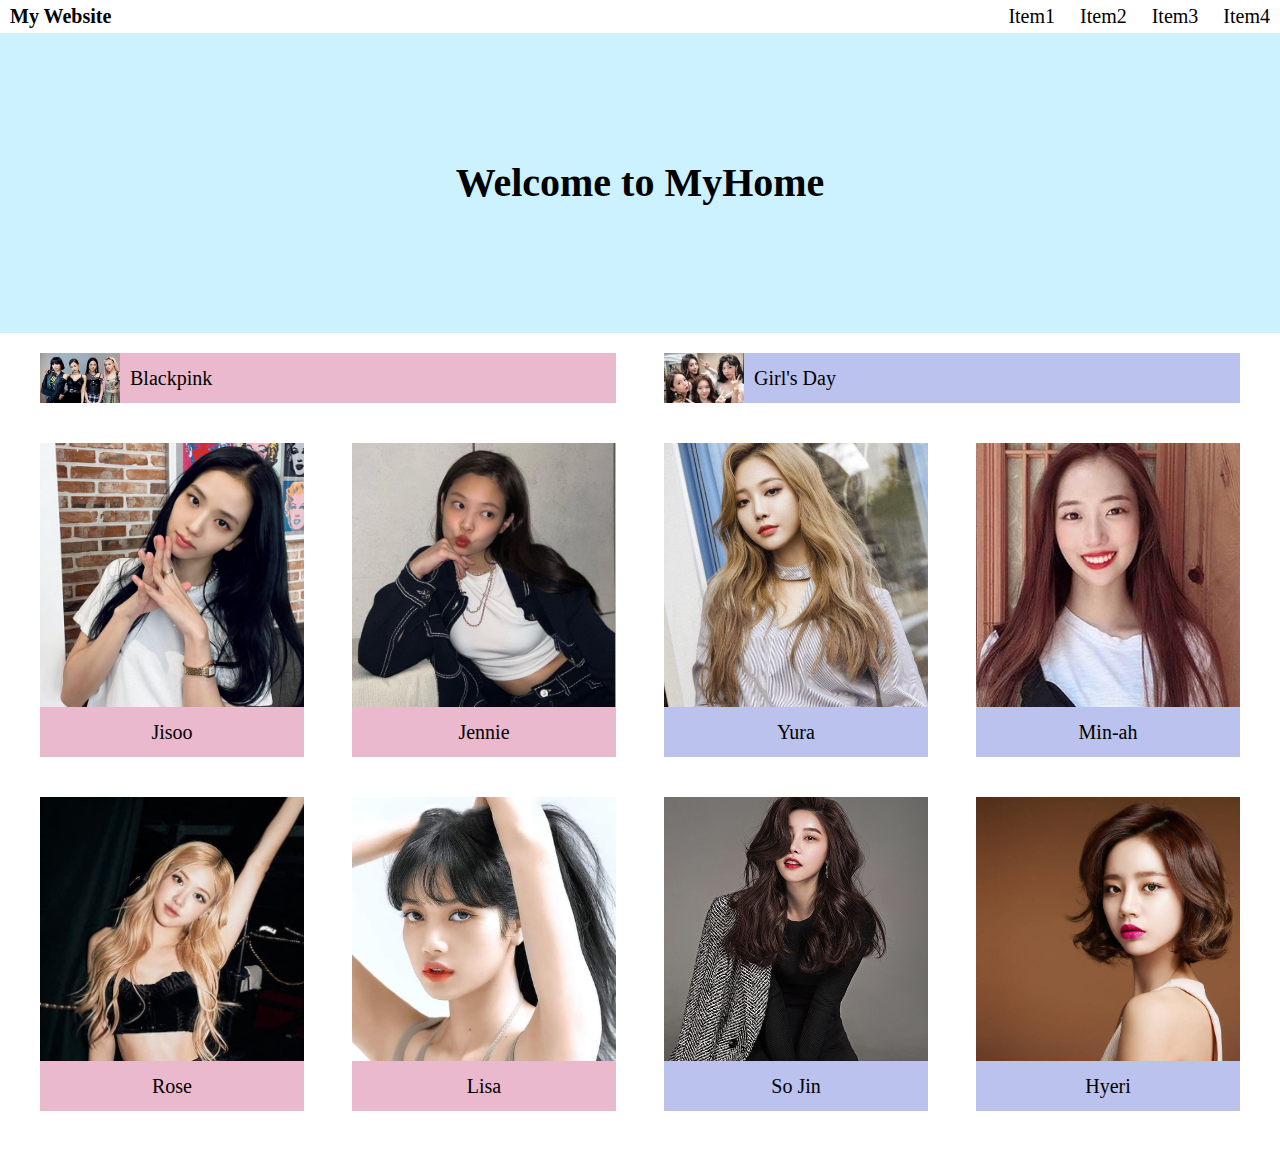
<file: index.html>
<!DOCTYPE html>
<html lang="zh-TW">
<head>
    <meta charset="UTF-8">
    <meta http-equiv="X-UA-Compatible" content="IE=edge">
    <meta name="viewport" content="width=device-width, initial-scale=1.0">
    <title>Ben_week01</title>

    <link rel="stylesheet" href="./css/index.css">
</head>
<body>
    <div class="wrapper">
        <header>
            <h2>My Website</h2>
            <ul class="header_ul">
                <li>Item1</li>
                <li>Item2</li>
                <li>Item3</li>
                <li>Item4</li>
            </ul>
            <div class="burger">
                <div class="line"></div>
            </div>
        </header>
        <section>
            <div class="title">
                <h2>Welcome to MyHome</h2>
            </div>
            <div class="content">
                <div class="promotions">
                    <div class="proItem">
                        <div class="proImg team1"></div>
                        <div class="teamName">Blackpink</div>
                    </div>
                    <div class="proItem">
                        <div class="proImg team2"></div>
                        <div class="teamName">Girl's Day</div>
                    </div>
                </div>
                <div class="itemBox">
                    <div class="item">
                        <div class="itemImg bp_m1"></div>
                        <div class="itemTxt teamR">Jisoo</div>
                    </div>
                    <div class="item">
                        <div class="itemImg bp_m2"></div>
                        <div class="itemTxt teamR">Jennie</div>
                    </div>
                    <div class="item">
                        <div class="itemImg gd_m1"></div>
                        <div class="itemTxt teamB">Yura</div>
                    </div>
                    <div class="item">
                        <div class="itemImg gd_m2"></div>
                        <div class="itemTxt teamB">Min-ah</div>
                    </div>
                    <div class="item">
                        <div class="itemImg bp_m3"></div>
                        <div class="itemTxt teamR">Rose</div>
                    </div>
                    <div class="item">
                        <div class="itemImg bp_m4"></div>
                        <div class="itemTxt teamR">Lisa</div>
                    </div>
                    <div class="item">
                        <div class="itemImg gd_m3"></div>
                        <div class="itemTxt teamB">So Jin</div>
                    </div>
                    <div class="item">
                        <div class="itemImg gd_m4"></div>
                        <div class="itemTxt teamB">Hyeri</div>
                    </div>
                </div>
            </div>
        </section>
        <footer></footer>
    </div>  
    
    <script src="./js/index.js"></script>
</body>
</html>
</file>
<file: css/index.css>
body {
  font-size: 20px;
  font-family: serif;
  margin: 0;
  padding: 0;
  box-sizing: border-box;
}

h2, p {
  margin: 0;
}

header {
  padding: 5px 10px;
}
header h2 {
  font-size: 20px;
  display: inline-block;
}
header ul {
  float: right;
  display: inline-block;
  margin: 0;
  margin-right: -10px;
}
header ul li {
  list-style: none;
  display: inline-block;
  padding: 0 10px;
}
header .burger {
  display: none;
}

section {
  display: flex;
  flex-wrap: wrap;
  justify-content: center;
}
section .title {
  width: 100%;
  height: 300px;
  background-color: #ccf1ff;
  margin-bottom: 20px;
}
section .title h2 {
  font-size: 40px;
  text-align: center;
  line-height: 300px;
}
section .content {
  width: 1200px;
  display: flex;
  justify-content: center;
  flex-wrap: wrap;
}
section .content .promotions {
  width: 100%;
  display: flex;
  justify-content: space-between;
}
section .content .promotions .proItem {
  width: 48%;
  height: 50px;
  position: relative;
}
section .content .promotions .proItem:first-child {
  background-color: #eab9cd;
}
section .content .promotions .proItem:last-child {
  background-color: #bbc2ed;
}
section .content .promotions .proItem .proImg {
  width: 80px;
  height: 50px;
  background-size: 140%;
  background-repeat: no-repeat;
  background-position: center;
  display: inline-block;
  margin-right: 10px;
}
section .content .promotions .proItem .proImg.team1 {
  background-image: url("../image/blackpink.jpeg");
}
section .content .promotions .proItem .proImg.team2 {
  background-image: url("../image/girlsday.jpeg");
  background-size: 110%;
  background-position: 90% 15%;
}
section .content .promotions .proItem .teamName {
  position: absolute;
  top: 50%;
  transform: translateY(-50%);
  display: inline;
  margin: 0;
}
section .content .itemBox {
  width: 100%;
  display: flex;
  justify-content: space-between;
  flex-wrap: wrap;
}
section .content .itemBox .item {
  margin-top: 40px;
  width: 22%;
}
section .content .itemBox .item .itemImg {
  width: 100%;
  height: 0px;
  padding-bottom: 100%;
  background-size: cover;
  background-position: center;
}
section .content .itemBox .item .itemImg.bp_m1 {
  background-image: url("../image/jisoo.png");
}
section .content .itemBox .item .itemImg.bp_m2 {
  background-image: url("../image/jennie.jpeg");
}
section .content .itemBox .item .itemImg.bp_m3 {
  background-image: url("../image/rose.jpeg");
  background-size: 150%;
  background-position: 50% 10%;
}
section .content .itemBox .item .itemImg.bp_m4 {
  background-image: url("../image/lisa.jpeg");
}
section .content .itemBox .item .itemImg.gd_m1 {
  background-image: url("../image/yura.jpeg");
  background-position: 0% 0%;
}
section .content .itemBox .item .itemImg.gd_m2 {
  background-image: url("../image/minah.jpeg");
}
section .content .itemBox .item .itemImg.gd_m3 {
  background-image: url("../image/sojin.jpeg");
  background-position: 0% 30%;
}
section .content .itemBox .item .itemImg.gd_m4 {
  background-image: url("../image/hyeri.jpeg");
  background-size: 140%;
  background-position: 20% 20%;
}
section .content .itemBox .item .itemTxt {
  width: 100%;
  height: 50px;
  text-align: center;
  line-height: 50px;
}
section .content .itemBox .item .itemTxt.teamR {
  background-color: #eab9cd;
}
section .content .itemBox .item .itemTxt.teamB {
  background-color: #bbc2ed;
}

footer {
  margin: 0;
  height: 40px;
}

@media screen and (max-width: 1200px) {
  .content {
    max-width: 90%;
  }
  .content .item {
    width: 48% !important;
  }
}
@media screen and (max-width: 600px) {
  header .header_ul {
    display: none;
  }
  header .burger {
    float: right;
    display: inline-block;
    width: 30px;
    height: 28px;
    display: flex;
    justify-content: center;
    align-items: center;
  }
  header .burger .line {
    width: 100%;
    height: 2px;
    background-color: #777;
    position: relative;
  }
  header .burger .line::after, header .burger .line::before {
    content: "";
    position: absolute;
    width: 30px;
    height: 2px;
    background-color: #777;
  }
  header .burger .line::before {
    top: -7px;
  }
  header .burger .line::after {
    top: 7px;
  }
  .title h2 {
    font-size: 37px !important;
  }
  .content {
    max-width: 90%;
  }
  .content .promotions {
    width: 100%;
    flex-wrap: wrap;
    display: flex;
    justify-content: center;
  }
  .content .promotions .proItem {
    width: 100% !important;
    height: 50px;
    position: relative;
    margin-bottom: 30px;
  }
  .content .item {
    width: 100% !important;
  }
  .content .item:first-child {
    margin-top: 0 !important;
  }
}/*# sourceMappingURL=index.css.map */
</file>
